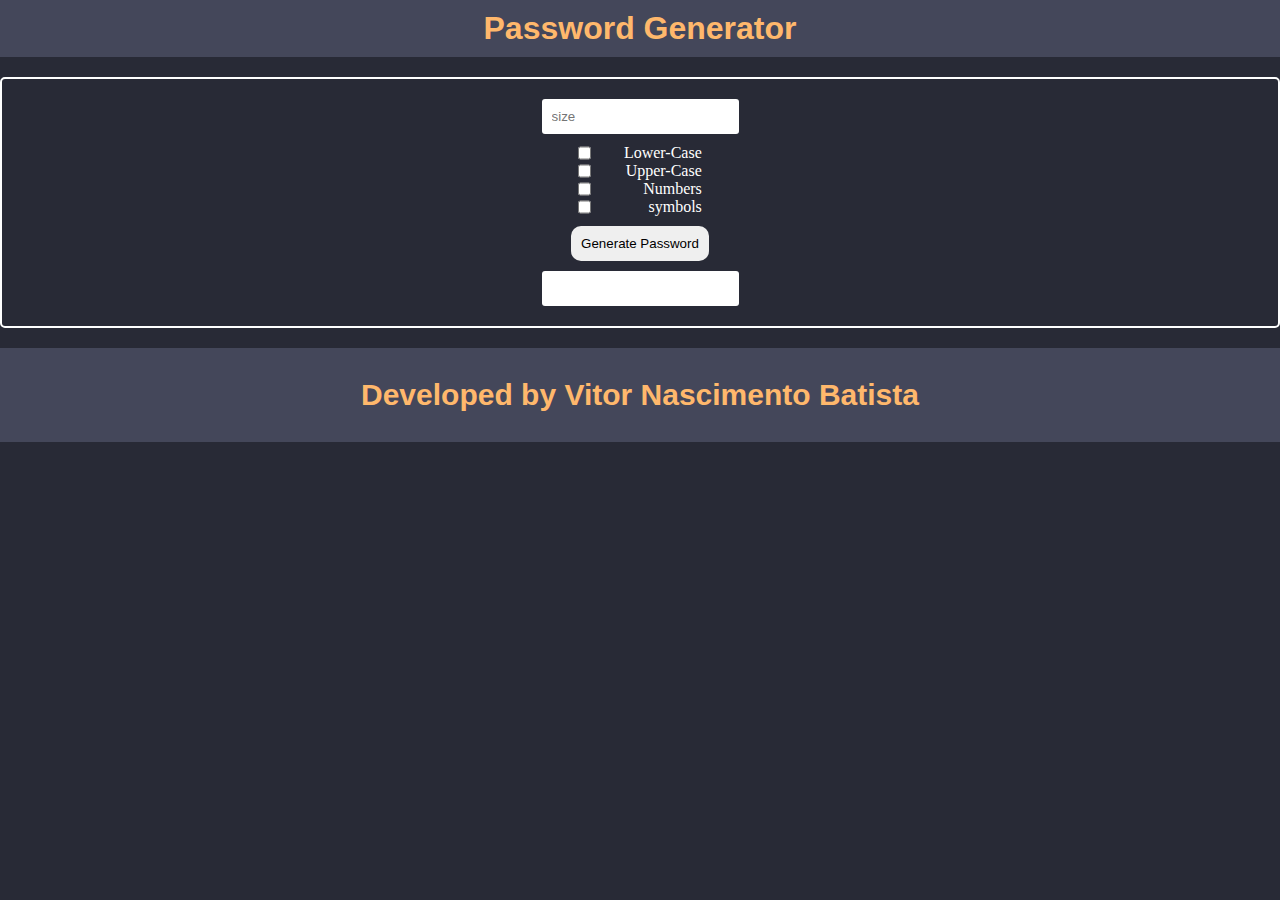
<file: PasswordGenerator/index.html>
<!DOCTYPE html>

<html lang="pt-br">

    <head>

        <meta charset="utf-8">
        <meta name="viewport" content="width=device-width, initial-scale=1.0">
        <link rel="stylesheet" href="style/main.css">
        <title>Password Generator</title>

    </head>

    <body>

        <div class="main-container">

            <header>
                <h1>Password Generator</h1>
            </header>

            <div class="program-container">

                <div class="result-container">
                    <input type="number" placeholder="size" id="size">
                </div>
                
                <div class="option-container">

                    

                    <div class="input-container">

                        

                        <div class="input-item-container">
                            <input type="checkbox" id="lower-case">
                            <label>Lower-Case</label>
                        </div>

                        <div class="input-item-container">
                            <input type="checkbox" id="upper-case">
                            <label>Upper-Case</label>
                        </div>

                        <div class="input-item-container">
                            <input type="checkbox" id="numbers">
                            <label>Numbers</label>
                        </div>

                        <div class="input-item-container">
                            <input type="checkbox" id="symbols">
                            <label>symbols</label>
                        </div>

                    </div>

                    

                </div>

                <div class="button-container">

                    <button onclick="ExecuteGenerationOfPassword()">Generate Password</button>

                </div>

                <div class="result-container">

                    <input type="text" id="input-result">

                </div>
            </div>

            <footer>
                <p>Developed by Vitor Nascimento Batista</p>
            </footer>

        </div>

    </body>

    <script type="text/javascript" src="scripts/index.js"></script>
    <script type="text/javascript" src="scripts/password.js"></script>

</html>
</file>
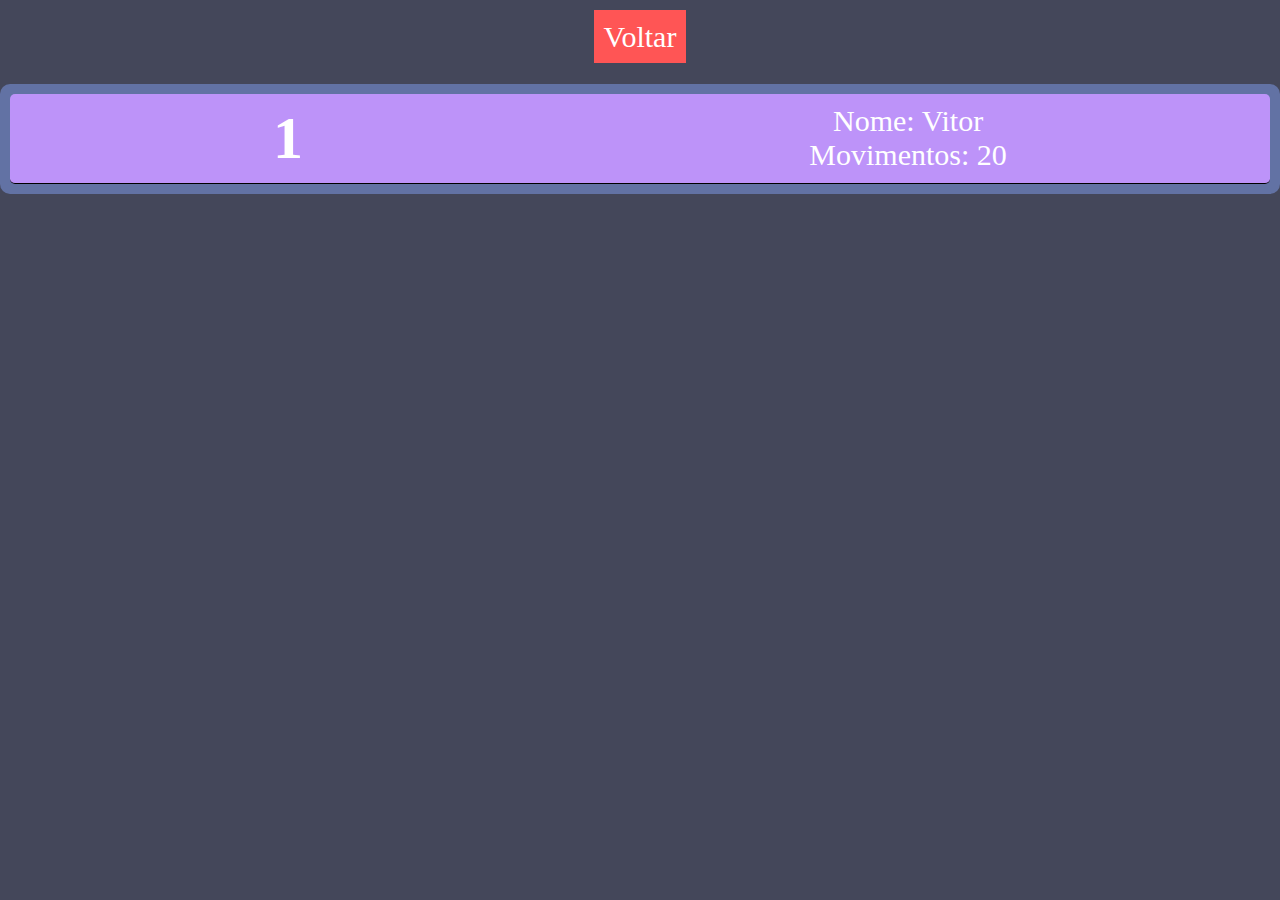
<file: memory-game/pages/ranking.html>
<!DOCTYPE html>

<html lang="pt-br">

	<meta charset="utf-8">
	<meta name="viewport" content="width=device-width, initial-scale=1.0">
	<link href="../styles/ranking.css" rel="stylesheet">

	<title>Ranking</title>

	<body>

		<div class="container">
			<header>

				<a href="../index.html">Voltar</a>

			</header>
		
			<div class="ranking">

				<div class="ranking-card">

					<h1 class="number">1</h1>
				
					<div class="datas">
						<p>Nome: Vitor</p>
						<p>Movimentos: 20</p>

					</div>


				</div>

			</div>

		</div>

	</body>

	<script type="text/javascript" src="../scripts/"></script>
</html>
</file>
<file: PasswordGenerator/style/main.css>
* {
    margin: 0;
    padding: 0;
}

header {
    text-align: center;
    padding: 10px;
    background-color: #44475a;
}

header h1 {
    color: #ffb86c;
    font-family: Poppins, Arial, Helvetica, sans-serif;
}

body {
    background-color: #282a36;
}

.program-container {
    text-align: center;
    margin: auto;
    padding: 20px;
    border: 2px solid white;
    border-radius: 5px;
    display: grid;
    gap: 10px;
    margin-top: 20px;
    margin-bottom: 20px;
}

.input-item-container {
    width: 10%;
    margin: auto;
    display: flex;
    justify-content: space-between;
}

.input-item-container label {
    color: white;
}

.button-container button {
    padding: 10px;
    border-radius: 10px;
    border: none;
}

.button-container button ::after {
    outline: none;
}

.input-item-container input[type="number"]{
    padding: 10px;
}

.result-container input[type="text"], .result-container input[type="number"] {
    padding: 10px;
    border: none;
    border-radius: 3px;
}

footer {
    text-align: center;
    background-color: #44475a;
    color: #ffb86c;
    padding: 30px;
    font-size: 30px;
    font-weight: 600;
    font-family: Poppins, Arial, Helvetica, sans-serif;
}
</file>
<file: memory-game/styles/ranking.css>
* {
	margin: 0;
	padding: 0;
}

a {
	text-decoration: none;
	color: white;
	padding: 10px;
	font-size: 30px;
	background-color: #ff5555;
	margin-top: 20px;
}

body {

	text-align: center;
	display: flex;
	flex-direction: column;
	justify-content: center;
	
	background-color: #44475a;

}

.container {
	margin-top: 20px;
}
.ranking {

	background-color: #6272a4;
	color: white;
	border-radius: 10px;
	padding: 10px;
	margin-top: 30px;

}

.ranking-card {

	color: white;
	padding: 10px;
	border-radius: 5px;
	font-size: 30px;
	border-bottom: 1px solid black;
	background-color: #bd93f9;
	display: flex;
	justify-content: space-around;
	user-select: none;
}

.ranking-card:hover {

	box-shadow: 0 0 10px black;

}
</file>
